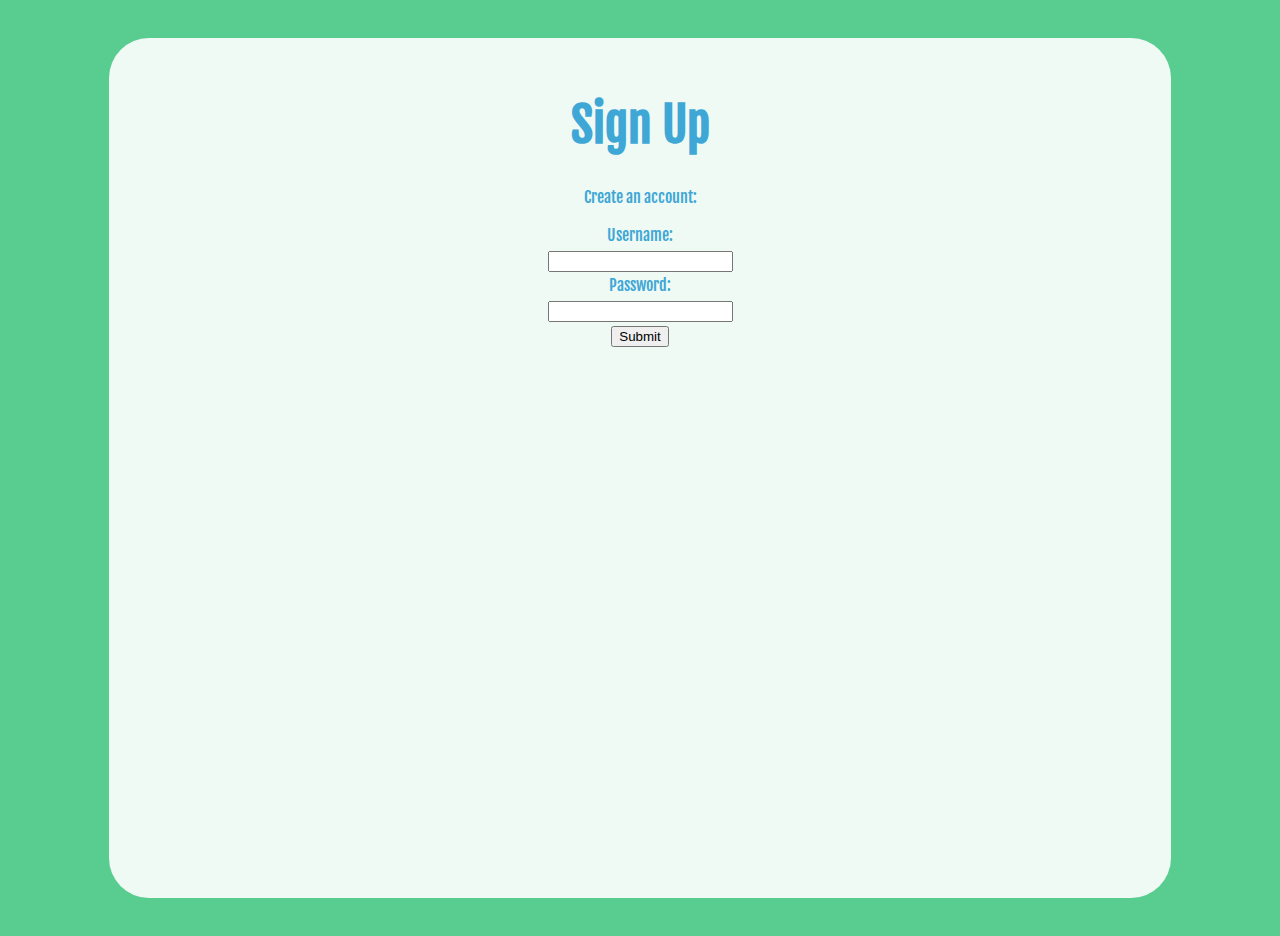
<file: 01 Learn HTML/04 Forms/02 FormValidation/index.html>
<!DOCTYPE html>
<html lang="en" dir="ltr">
  <head>
    <meta charset="utf-8">
    <title>Sign Up Page</title>
    <link rel="stylesheet" href="style.css" type="text/css">
    <link href="https://fonts.googleapis.com/css?family=Fjalla+One" rel="stylesheet">
  </head>
  <body>
    <section class="overlay">
			<h1>Sign Up</h1>
      <p>Create an account:</p>
      <form action="submission.html" method="GET">
        <label for="username">Username:</label>
        <br>
				<input id="username" name="username" type="text" required minlength="3" maxlength="15">
        <br>
        <label for="pw">Password:</label>
        <br>
        <!--Add the pattern attribute to the input below-->
				<input id="pw" name="pw" type="password" required minlength="8" maxlength="15">
        <br>
        <input type="submit" value="Submit">
      </form>
    </section>
  </body>
</html>
</file>
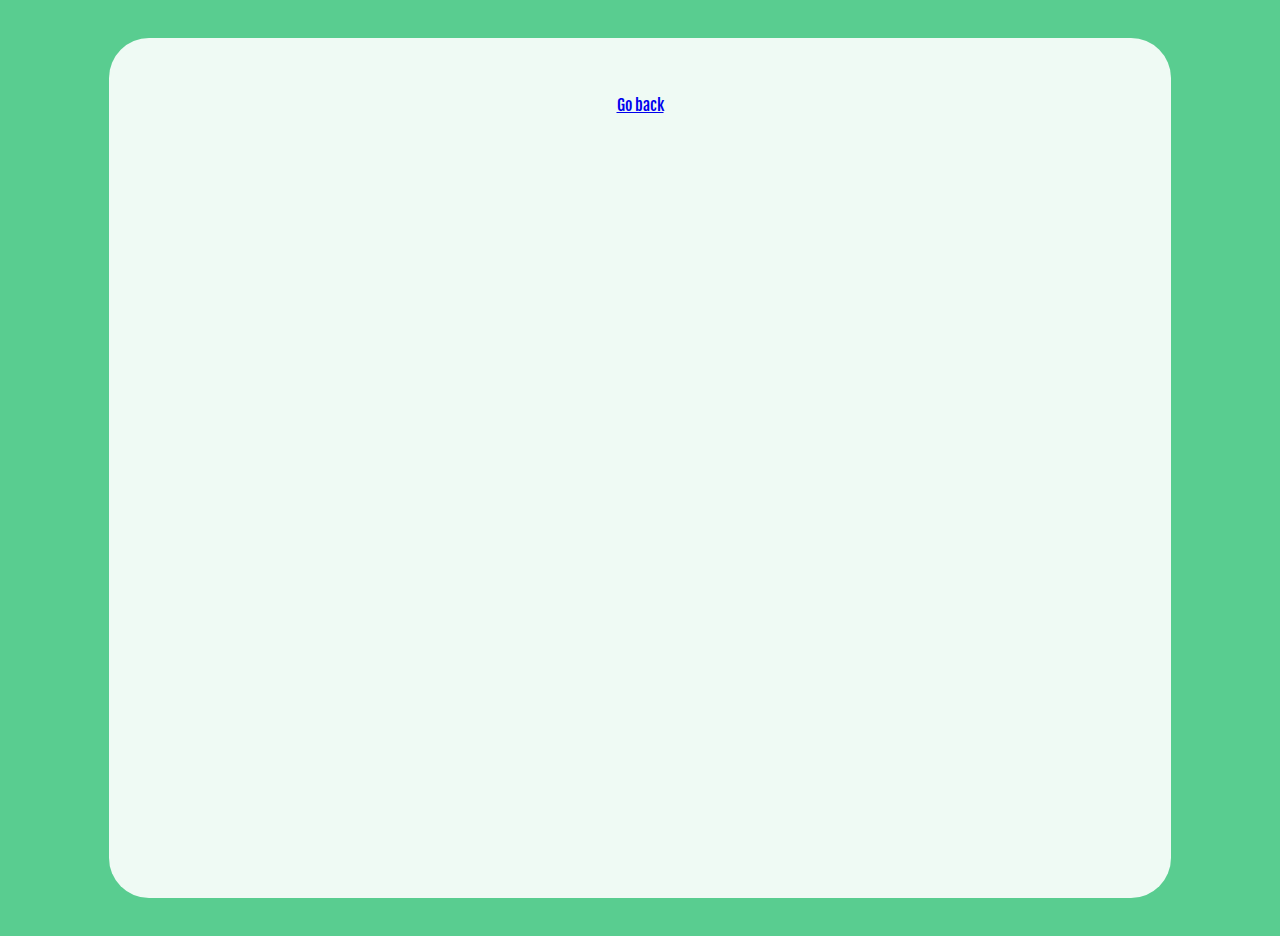
<file: 01 Learn HTML/04 Forms/02 FormValidation/submission.html>
<!DOCTYPE html>
<html lang="en" dir="ltr">
  <head>
    <meta charset="utf-8">
    <title>Required</title>
    <link rel="stylesheet" href="style.css" type="text/css">
    <link href="https://fonts.googleapis.com/css?family=Fjalla+One" rel="stylesheet">
    <script type="text/javascript" src="login.js" defer></script>
  </head>
  <body>
    <section class="overlay">
      <h1 id="message"></h1>
      <a href="index.html">Go back</a>
    </section>
  </body>
</html>
</file>
<file: 01 Learn HTML/04 Forms/02 FormValidation/style.css>
body {
  background-color: #59cd90;
  color: #3fa7d6;
  font-family: "Fjalla One", Arial;
}

form {
  line-height: 25px;
}

h1 {
  font-size: 3em;
  overflow: break;
}

.overlay {
  width: 80%;
  min-width: 30%;
  margin: 3% auto;
  display: block;
  padding: 2%;
  height: 90vh;
  background-color: rgba(255, 255, 255, 0.9);
  border-radius: 40px;
  text-align: center;
}
</file>
